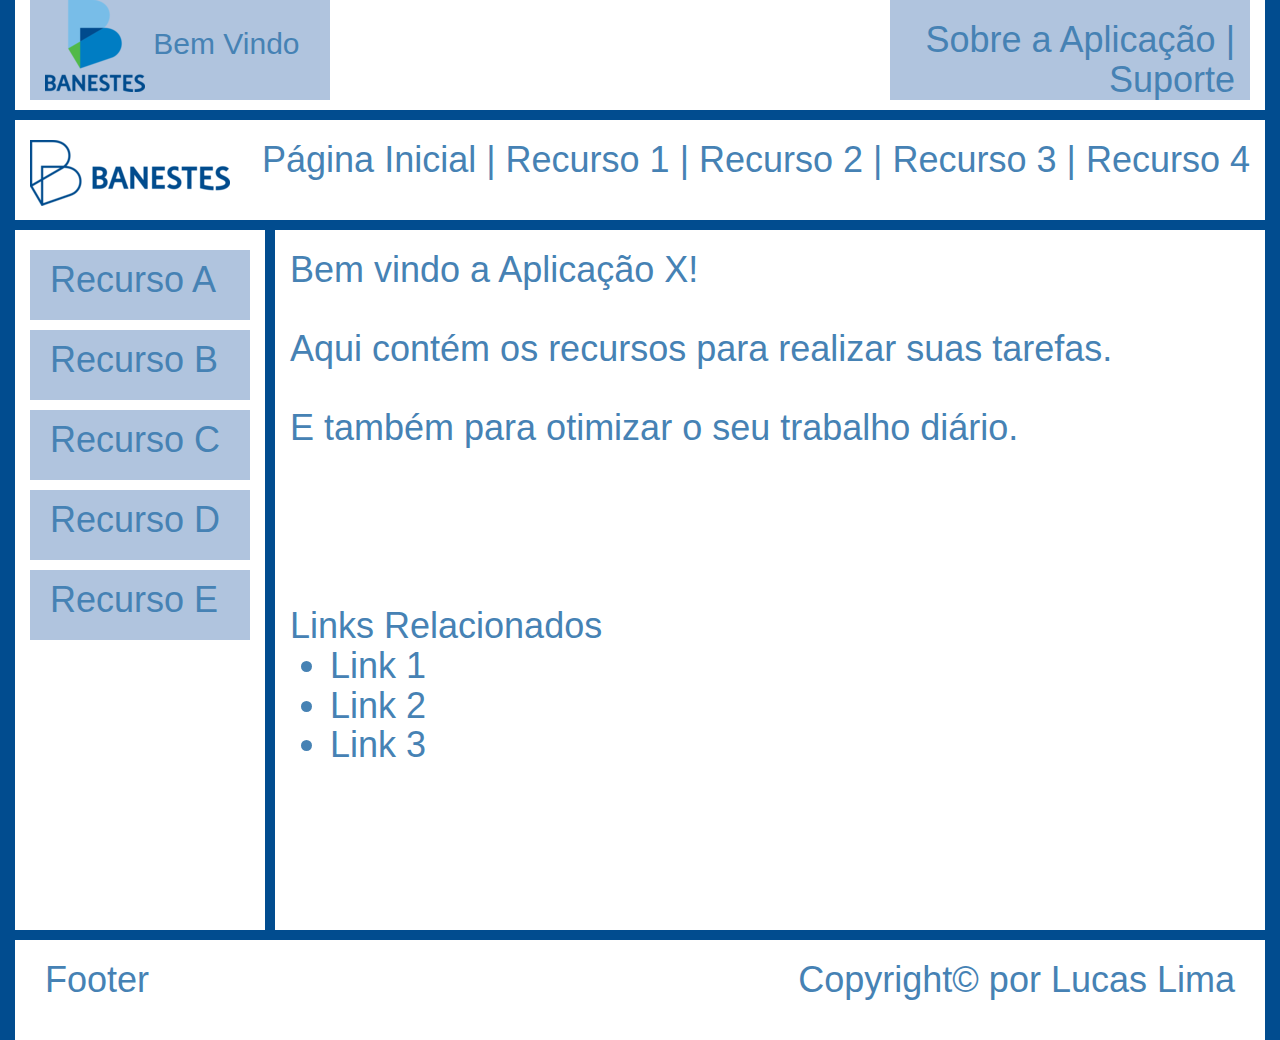
<file: index.html>
<!DOCTYPE html>
<html>


<!-- Usa o arquivo style.css separado ao inves de internal pois assim é só linkar com qualquer pagina que tu irá conseguir usá-lo sen tera de repetir o codigo em cada pagina para manter menu, cabeçalho entre outros -->

<head>
	<title></title>
	<link href="Bootstrap/css/bootstrap.min.css" rel="stylesheet" media="screen">
	<!-- Linkando com o arquivo style.css -->
	<link href="css/style.css" rel="stylesheet" media="screen">
	<link href="Bootstrap/js/bootstrap.min.js" rel="stylesheet" media="screen">
	<meta charset="utf-8">
</head>
<style>
	body{
		background-image: url(img/banestes.jpg);
		background-repeat: no-repeat;
        background-position:  meddle;
		background-size: 160%;
	}	
</style>
<body>	

	<!-- Div Geral que pega toda a página -->
	<div class="container-fluid border">
		<!-- Div do Cabeçalho -->
		<div id="topo" class="col-md-12">
			<!-- Div do Logo -->			
			<div id="logo" class="col-md-6" style="color:SteelBlue"><img src="img/banestes-logo-4_2.png"> Bem Vindo</div> 
			
			<!-- Div Menu Superior -->
			<div id="sobrenos" class="col-md-6" align="right"><h1><a style="color:SteelBlue" href="sobre.html">Sobre a Aplicação |</a> <a style="color:SteelBlue" href="suporte.html">Suporte</a></h1></div>
		</div>
		
		<br><br>
		
		<!-- Div do Segundo Esquerda -->
		<div id="menu-top" class="col-md-12" align="right">
			<h1><img src="img/banestes-logo-5_2.png" align="left"><a style="color:SteelBlue" href="index.html">Página Inicial |</a> <a style="color:SteelBlue" href="recurso1.html">Recurso 1 |</a> <a style="color:SteelBlue" href="recurso2.html">Recurso 2 |</a> <a style="color:SteelBlue" href="recurso3.html"> Recurso 3 |</a> <a style="color:SteelBlue" href="recurso4.html">Recurso 4</a></h1>
		</div>

		<!-- Div do Corpo da Página -->
		<div class="col-md-15">
			<!-- Div do Menu -->
			<div id="menu-left" class="col-md-3" >
				<h1 style="color: SteelBlue">
					
					<div id="sub-menu"><a style="color:SteelBlue" href="recursoA.html">Recurso A</a></div>
					<div id="sub-menu"><a style="color:SteelBlue" href="recursoB.html">Recurso B</a></div>
					<div id="sub-menu"><a style="color:SteelBlue" href="recursoC.html">Recurso C</a></div>
					<div id="sub-menu"><a style="color:SteelBlue" href="recursoD.html">Recurso D</a></div>
					<div id="sub-menu"><a style="color:SteelBlue" href="documentos/Sobre o Banestes.pdf" target="_blank">Recurso E</a></div>
				</h1>
			</div>
		
			<!-- Div do Corpo (Conteúdo) -->
			<div id="corpo" class="col-md-9" style="color: SteelBlue">
				<h1>
					
					<div>Bem vindo a Aplicação X!</div>
					<br>
					<div>Aqui contém os recursos para realizar suas tarefas.</div>
					<br>
					<div>E também para otimizar o seu trabalho diário.</div>
					<br><br><br><br>
					<div>
						Links Relacionados
						<ul>
							<li><a style="color:SteelBlue" href="https://www.worldofmods.com/" target="_blank">Link 1</a></li>
							<li><a style="color:SteelBlue" href="https://farmingsimulator2017.com/" target="_blank">Link 2</a></li>
							<li><a style="color:SteelBlue" href="http://www.modhub.us/category/farming-simulator-2017-mods/" target="_blank">Link 3</li>						
						</ul>
					</div>
				</h1>
			</div>
		</div>

		<!-- Div do Rodapé -->
		<div id="footer" class="col-md-12" style="color: SteelBlue">
			<h1>
				<div class="col-md-6">Footer</div>
				<div class="col-md-6" align="right">Copyright&#169 por Lucas Lima</div>
			</h1>
		</div>
	</div>
</body>
</html>
</file>
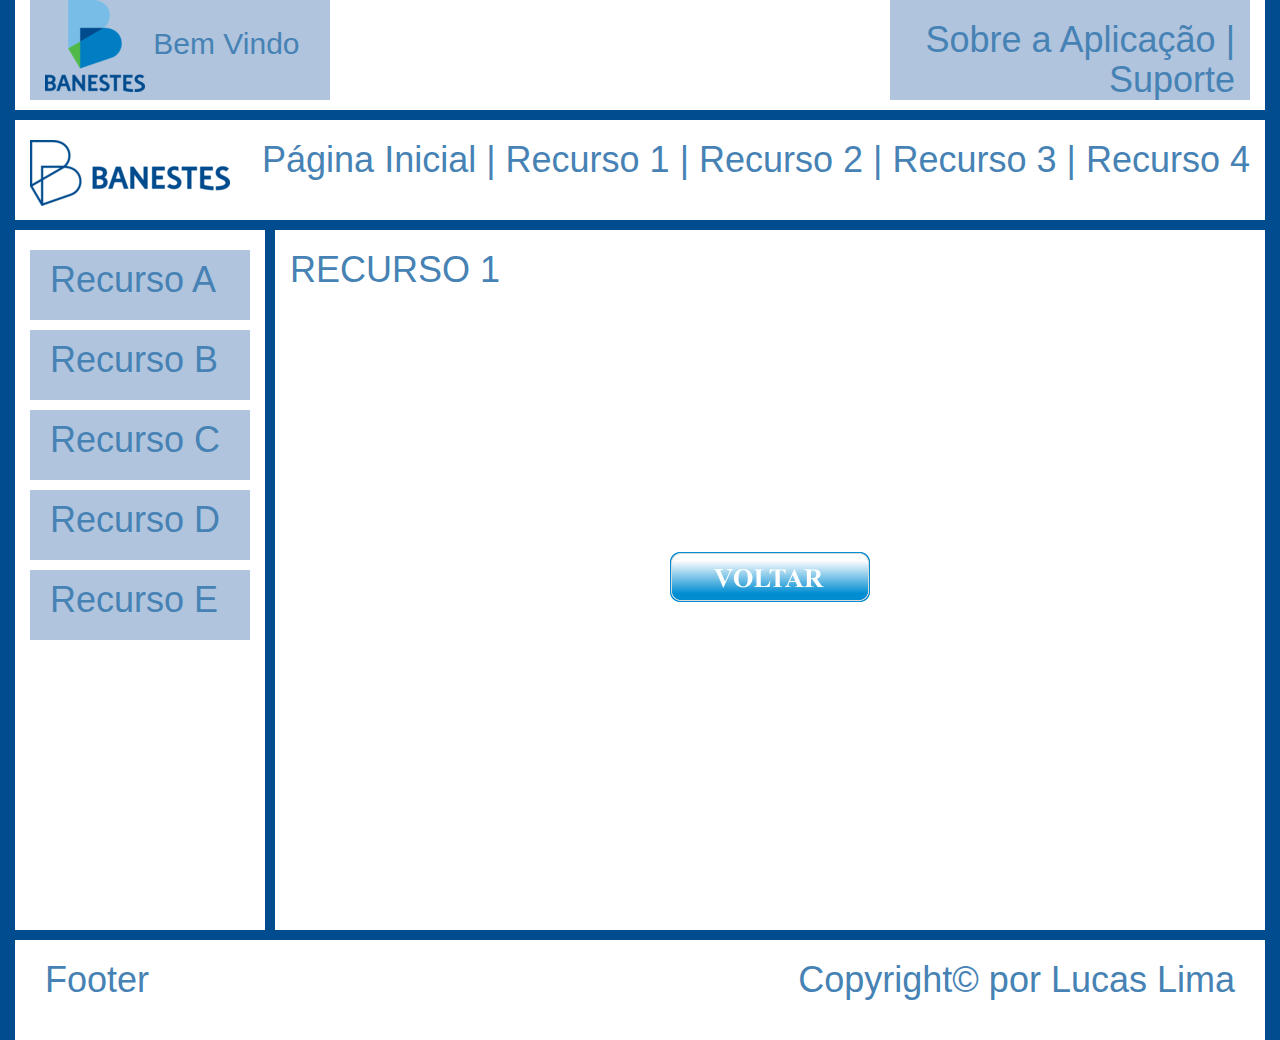
<file: recurso1.html>
<!DOCTYPE html>
<html>


<!-- Usa o arquivo style.css separado ao inves de internal pois assim é só linkar com qualquer pagina que tu irá conseguir usá-lo sen tera de repetir o codigo em cada pagina para manter menu, cabeçalho entre outros -->

<head>
	<title></title>
	<link href="Bootstrap/css/bootstrap.min.css" rel="stylesheet" media="screen">
	<!-- Linkando com o arquivo style.css -->
	<link href="css/style.css" rel="stylesheet" media="screen">
	<link href="Bootstrap/js/bootstrap.min.js" rel="stylesheet" media="screen">
	<meta charset="utf-8">
</head>
<style>
	body{
		background-image: url(img/banestes.jpg);
		background-repeat: no-repeat;
        background-position:  meddle;
		background-size: 160%;
	}
</style>
<body>

	<!-- Div Geral que pega toda a página -->
	<div class="container-fluid border">
		<!-- Div do Cabeçalho -->
		<div id="topo" class="col-md-12">
			<!-- Div do Logo -->			
			<div id="logo" class="col-md-6" style="color:SteelBlue"><img src="img/banestes-logo-4_2.png"> Bem Vindo</div> 
			
			<!-- Div Menu Superior -->
			<div id="sobrenos" class="col-md-6" align="right"><h1><a style="color:SteelBlue" href="sobre.html">Sobre a Aplicação |</a> <a style="color:SteelBlue" href="suporte.html">Suporte</a></h1></div>
		</div>
		<br><br>
		
		<!-- Div do Segundo Esquerda -->
		<div id="menu-top" class="col-md-12" align="right">
			<h1><img src="img/banestes-logo-5_2.png" align="left"><a style="color:SteelBlue" href="index.html">Página Inicial |</a> <a style="color:SteelBlue" href="recurso1.html">Recurso 1 |</a> <a style="color:SteelBlue" href="recurso2.html">Recurso 2 |</a> <a style="color:SteelBlue" href="recurso3.html"> Recurso 3 |</a> <a style="color:SteelBlue" href="recurso4.html">Recurso 4</a></h1>
		</div>

		<!-- Div do Corpo da Página -->
		<div class="col-md-15">
			<!-- Div do Menu -->
			<div id="menu-left" class="col-md-3" >
				<h1 style="color: SteelBlue">
					
					<div id="sub-menu"><a style="color:SteelBlue" href="recursoA.html">Recurso A</a></div>
					<div id="sub-menu"><a style="color:SteelBlue" href="recursoB.html">Recurso B</a></div>
					<div id="sub-menu"><a style="color:SteelBlue" href="recursoC.html">Recurso C</a></div>
					<div id="sub-menu"><a style="color:SteelBlue" href="recursoD.html">Recurso D</a></div>
					<div id="sub-menu"><a style="color:SteelBlue" href="documentos/Sobre o Banestes.pdf" target="_blank">Recurso E</a></div>
				</h1>
			</div>
		
			<!-- Div do Corpo (Conteúdo) -->
			<div id="corpo" class="col-md-9" style="color: SteelBlue">
				<h1>
					RECURSO 1
					<br><br>
					<div></div>
					<br>
					<div></div>
					<br>
					<div></div>
					<br><br><br>
					<div align="center"><a href="index.html"><img src="img/VOLTAR.png"/></a></div>					
				</h1>
			</div>
		</div>

		<!-- Div do Rodapé -->
		<div id="footer" class="col-md-12" style="color: SteelBlue">
			<h1>
				<div class="col-md-6">Footer</div>
				<div class="col-md-6" align="right">Copyright&#169 por Lucas Lima</div>
			</h1>
		</div>
	</div>
</body>
</html>
</file>
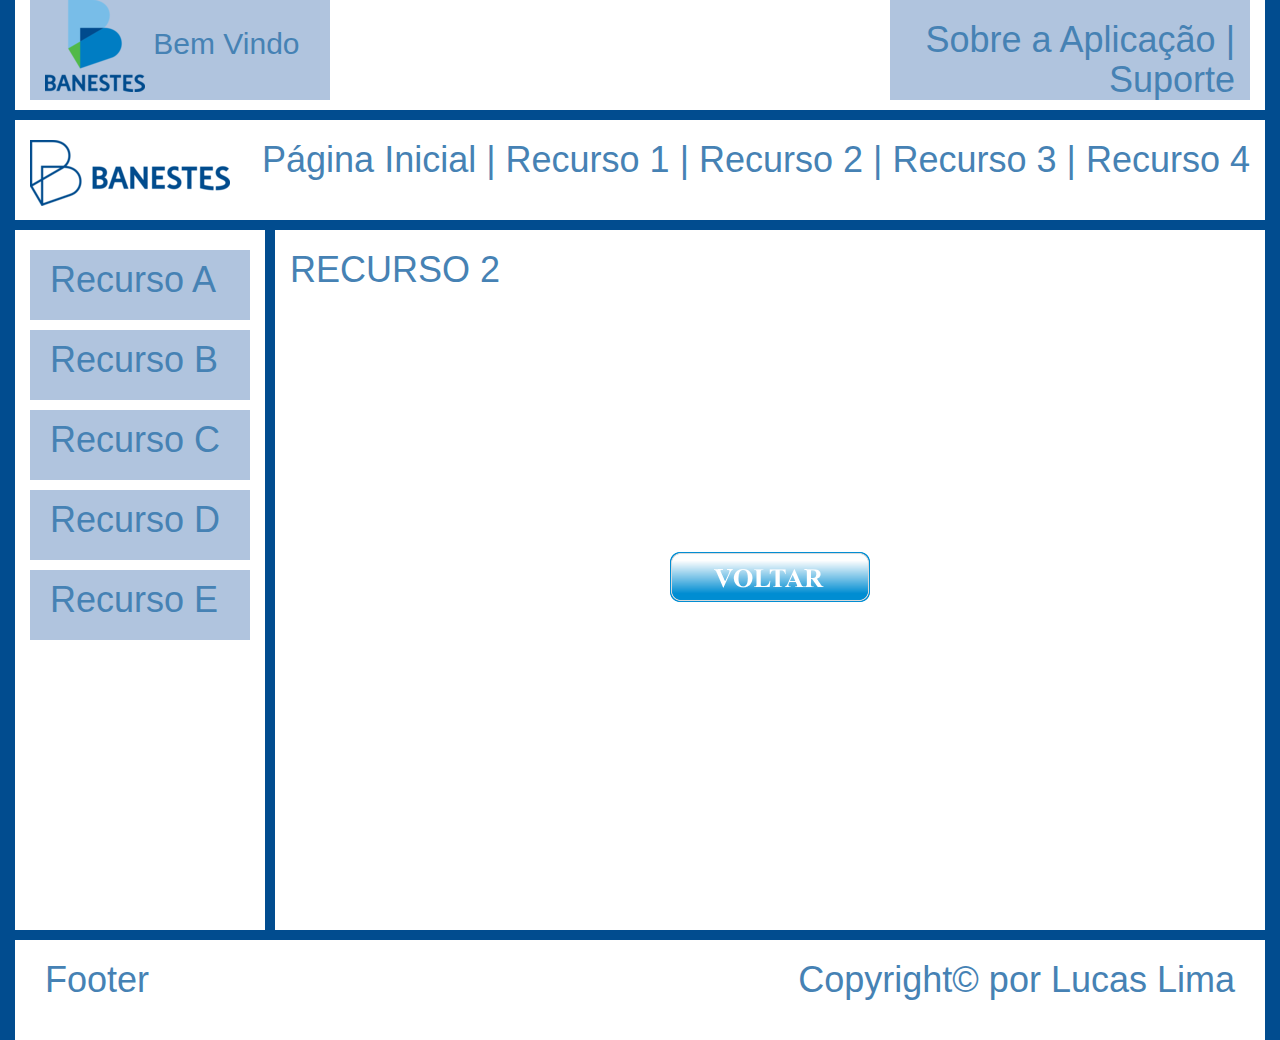
<file: recurso2.html>
<!DOCTYPE html>
<html>


<!-- Usa o arquivo style.css separado ao inves de internal pois assim é só linkar com qualquer pagina que tu irá conseguir usá-lo sen tera de repetir o codigo em cada pagina para manter menu, cabeçalho entre outros -->

<head>
	<title></title>
	<link href="Bootstrap/css/bootstrap.min.css" rel="stylesheet" media="screen">
	<!-- Linkando com o arquivo style.css -->
	<link href="css/style.css" rel="stylesheet" media="screen">
	<!--<link href="Bootstrap/js/bootstrap.min.js" rel="stylesheet" media="screen">-->
	<meta charset="utf-8">
</head>
<style>
	body{
		background-image: url(img/banestes.jpg);
		background-repeat: no-repeat;
        background-position:  meddle;
		background-size: 160%;
	}
</style>
<body>

	<!-- Div Geral que pega toda a página -->
	<div class="container-fluid border">
		<!-- Div do Cabeçalho -->
		<div id="topo" class="col-md-12">
			<!-- Div do Logo -->			
			<div id="logo" class="col-md-6" style="color:SteelBlue"><img src="img/banestes-logo-4_2.png"> Bem Vindo</div> 
			
			<!-- Div Menu Superior -->
			<div id="sobrenos" class="col-md-6" align="right"><h1><a style="color:SteelBlue" href="sobre.html">Sobre a Aplicação |</a> <a style="color:SteelBlue" href="suporte.html">Suporte</a></h1></div>
		</div>
		<br><br>
		
		<!-- Div do Segundo Esquerda -->
		<div id="menu-top" class="col-md-12" align="right">
			<h1><img src="img/banestes-logo-5_2.png" align="left"><a style="color:SteelBlue" href="index.html">Página Inicial |</a> <a style="color:SteelBlue" href="recurso1.html">Recurso 1 |</a> <a style="color:SteelBlue" href="recurso2.html">Recurso 2 |</a> <a style="color:SteelBlue" href="recurso3.html"> Recurso 3 |</a> <a style="color:SteelBlue" href="recurso4.html">Recurso 4</a></h1>
		</div>

		<!-- Div do Corpo da Página -->
		<div class="col-md-15">
			<!-- Div do Menu -->
			<div id="menu-left" class="col-md-3" >
				<h1 style="color: SteelBlue">
					
					<div id="sub-menu"><a style="color:SteelBlue" href="recursoA.html">Recurso A</a></div>
					<div id="sub-menu"><a style="color:SteelBlue" href="recursoB.html">Recurso B</a></div>
					<div id="sub-menu"><a style="color:SteelBlue" href="recursoC.html">Recurso C</a></div>
					<div id="sub-menu"><a style="color:SteelBlue" href="recursoD.html">Recurso D</a></div>
					<div id="sub-menu"><a style="color:SteelBlue" href="documentos/Sobre o Banestes.pdf" target="_blank">Recurso E</a></div>
				</h1>
			</div>
		
			<!-- Div do Corpo (Conteúdo) -->
			<div id="corpo" class="col-md-9" style="color: SteelBlue">
				<h1 style="color: SteelBlue">
					RECURSO 2
					<br><br>
					<div></div>
					<br>
					<div></div>
					<br>
					<div></div>
					<br><br><br>
					<div align="center"><a href="index.html"><img src="img/VOLTAR.png"/></a></div>
				</h1>
			</div>
		</div>

		<!-- Div do Rodapé -->
		<div id="footer" class="col-md-12" style="color: SteelBlue">
			<h1>
				<div class="col-md-6">Footer</div>
				<div class="col-md-6" align="right">Copyright&#169 por Lucas Lima</div>
			</h1>
		</div>
	</div>
</body>
</html>
</file>
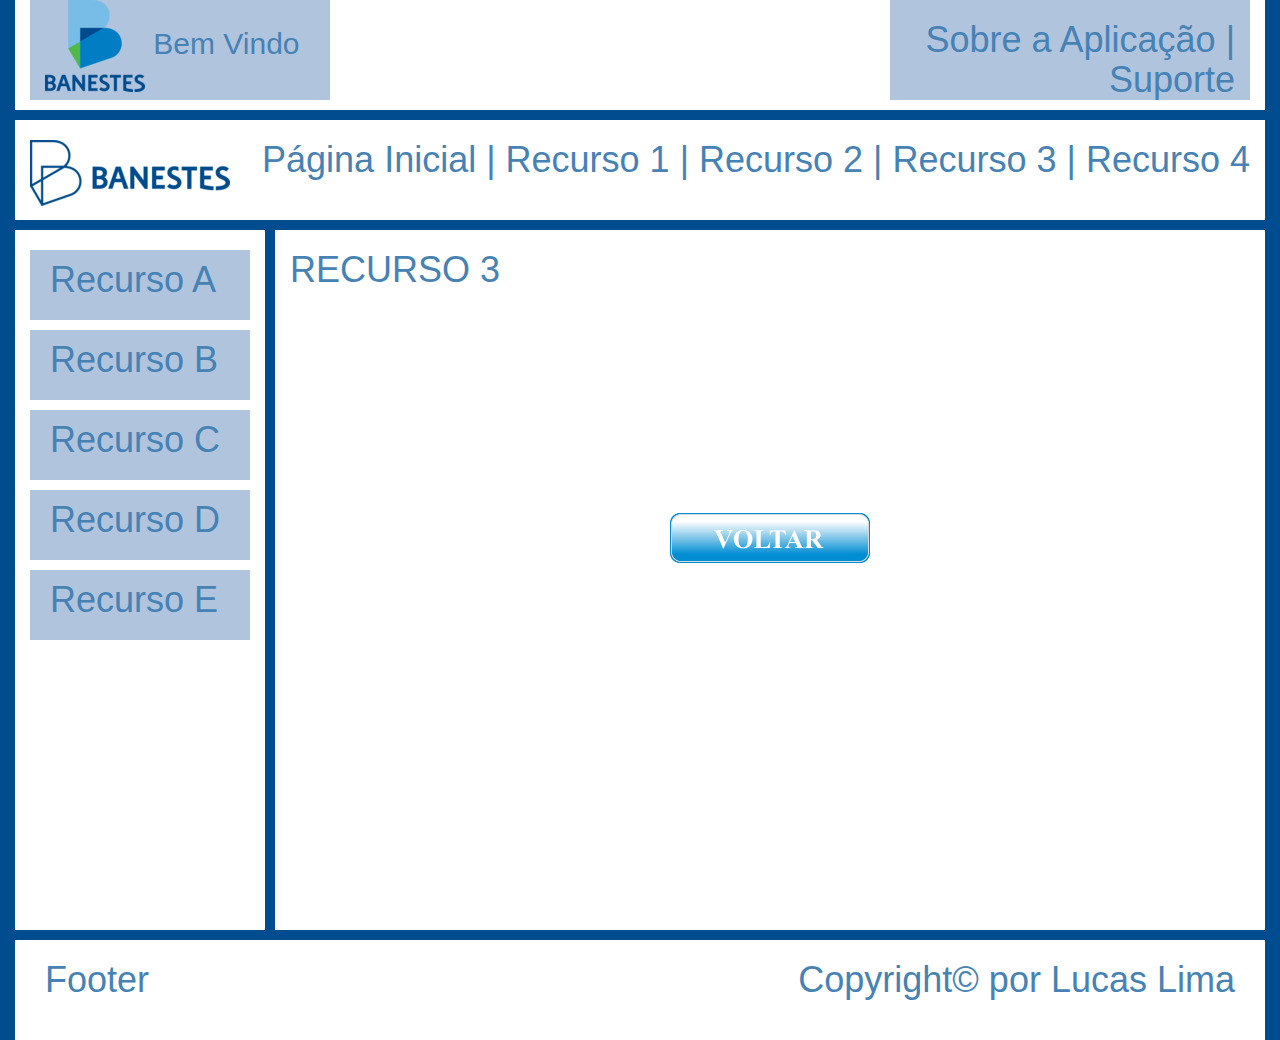
<file: recurso3.html>
<!DOCTYPE html>
<html>


<!-- Usa o arquivo style.css separado ao inves de internal pois assim é só linkar com qualquer pagina que tu irá conseguir usá-lo sen tera de repetir o codigo em cada pagina para manter menu, cabeçalho entre outros -->

<head>
	<title></title>
	<link href="Bootstrap/css/bootstrap.min.css" rel="stylesheet" media="screen">
	<!-- Linkando com o arquivo style.css -->
	<link href="css/style.css" rel="stylesheet" media="screen">
	<!--<link href="Bootstrap/js/bootstrap.min.js" rel="stylesheet" media="screen">-->
	<meta charset="utf-8">
</head>
<style>
	body{
		background-image: url(img/banestes.jpg);
		background-repeat: no-repeat;
        background-position:  meddle;
		background-size: 160%;
	}
</style>
<body>

	<!-- Div Geral que pega toda a página -->
	<div class="container-fluid border">
		<!-- Div do Cabeçalho -->
		<div id="topo" class="col-md-12">
			<!-- Div do Logo -->			
			<div id="logo" class="col-md-6" style="color:SteelBlue"><img src="img/banestes-logo-4_2.png"> Bem Vindo</div> 
			
			<!-- Div Menu Superior -->
			<div id="sobrenos" class="col-md-6" align="right"><h1><a style="color:SteelBlue" href="sobre.html">Sobre a Aplicação |</a> <a style="color:SteelBlue" href="suporte.html">Suporte</a></h1></div>
		</div>
		<br><br>
		
		<!-- Div do Segundo Esquerda -->
		<div id="menu-top" class="col-md-12" align="right">
			<h1><img src="img/banestes-logo-5_2.png" align="left"><a style="color:SteelBlue" href="index.html">Página Inicial |</a> <a style="color:SteelBlue" href="recurso1.html">Recurso 1 |</a> <a style="color:SteelBlue" href="recurso2.html">Recurso 2 |</a> <a style="color:SteelBlue" href="recurso3.html"> Recurso 3 |</a> <a style="color:SteelBlue" href="recurso4.html">Recurso 4</a></h1>
		</div>

		<!-- Div do Corpo da Página -->
		<div class="col-md-15">
			<!-- Div do Menu -->
			<div id="menu-left" class="col-md-3" >
				<h1 style="color: SteelBlue">
					
					<div id="sub-menu"><a style="color:SteelBlue" href="recursoA.html">Recurso A</a></div>
					<div id="sub-menu"><a style="color:SteelBlue" href="recursoB.html">Recurso B</a></div>
					<div id="sub-menu"><a style="color:SteelBlue" href="recursoC.html">Recurso C</a></div>
					<div id="sub-menu"><a style="color:SteelBlue" href="recursoD.html">Recurso D</a></div>
					<div id="sub-menu"><a style="color:SteelBlue" href="documentos/Sobre o Banestes.pdf" target="_blank">Recurso E</a></div>
				</h1>
			</div>
		
			<!-- Div do Corpo (Conteúdo) -->
			<div id="corpo" class="col-md-9" style="color: SteelBlue">
				<h1>
					RECURSO 3
					<br><br>
					<div></div>
					<br>
					<div></div>
					<div></div>
					<br><br><br>
					<div align="center"><a href="index.html"><img src="img/VOLTAR.png"/></a></div>		
				</h1>
			</div>
		</div>

		<!-- Div do Rodapé -->
		<div id="footer" class="col-md-12" style="color: SteelBlue">
			<h1>
				<div class="col-md-6">Footer</div>
				<div class="col-md-6" align="right">Copyright&#169 por Lucas Lima</div>
			</h1>
		</div>
	</div>
</body>
</html>
</file>
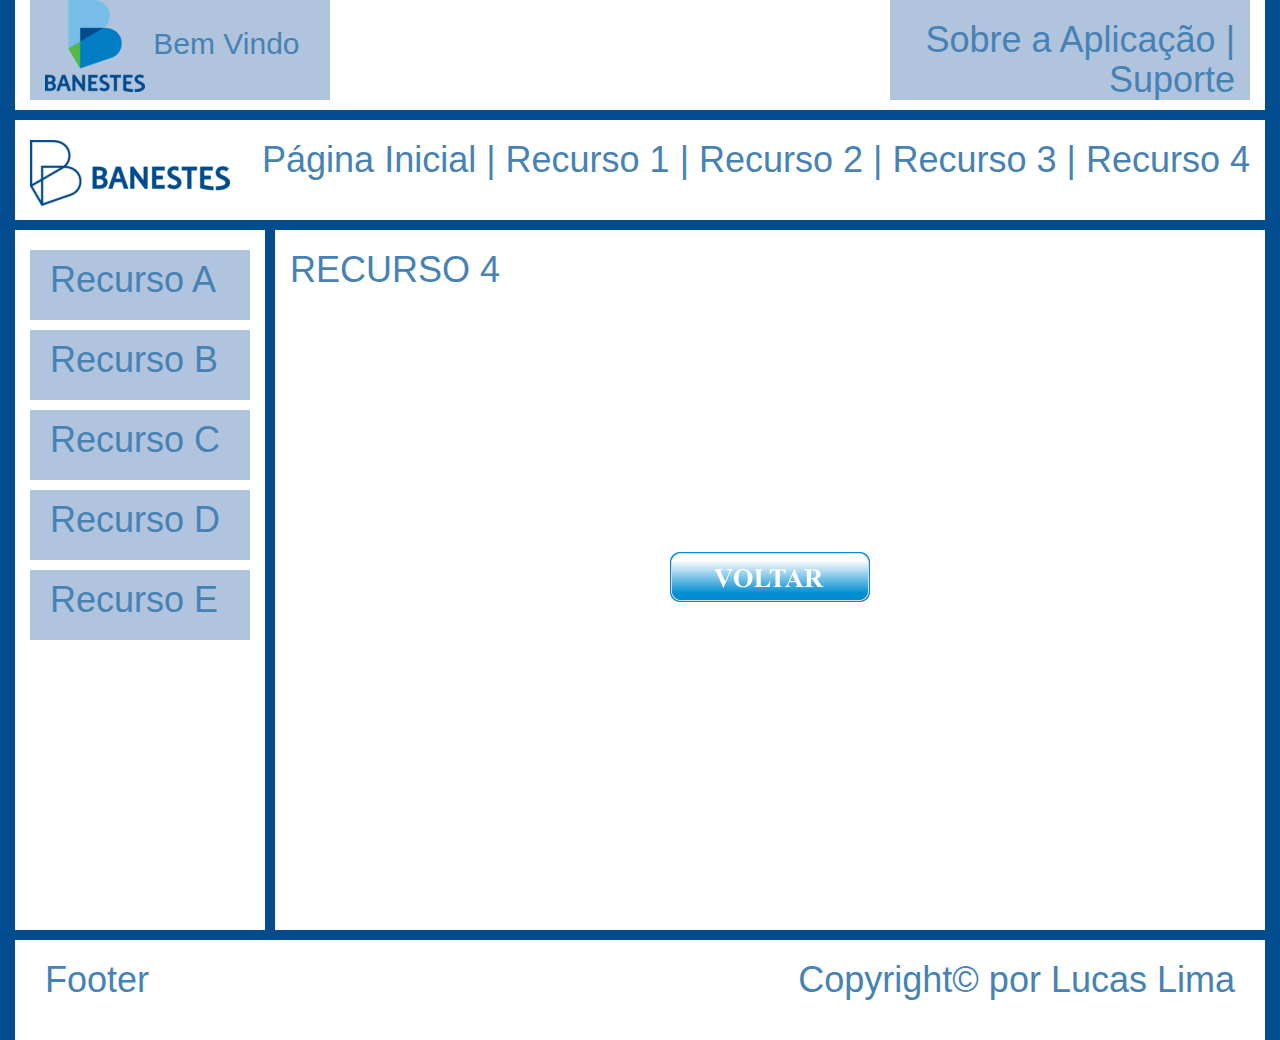
<file: recurso4.html>
<!DOCTYPE html>
<html>


<!-- Usa o arquivo style.css separado ao inves de internal pois assim é só linkar com qualquer pagina que tu irá conseguir usá-lo sen tera de repetir o codigo em cada pagina para manter menu, cabeçalho entre outros -->

<head>
	<title></title>
	<link href="Bootstrap/css/bootstrap.min.css" rel="stylesheet" media="screen">
	<!-- Linkando com o arquivo style.css -->
	<link href="css/style.css" rel="stylesheet" media="screen">
	<!--<link href="Bootstrap/js/bootstrap.min.js" rel="stylesheet" media="screen">-->
	<meta charset="utf-8">
</head>
<style>
	body{
		background-image: url(img/banestes.jpg);
		background-repeat: no-repeat;
        background-position:  meddle;
		background-size: 160%;
	}
</style>
<body>

	<!-- Div Geral que pega toda a página -->
	<div class="container-fluid border">
		<!-- Div do Cabeçalho -->
		<div id="topo" class="col-md-12">
			<!-- Div do Logo -->			
			<div id="logo" class="col-md-6" style="color:SteelBlue"><img src="img/banestes-logo-4_2.png"> Bem Vindo</div> 
			
			<!-- Div Menu Superior -->
			<div id="sobrenos" class="col-md-6" align="right"><h1><a style="color:SteelBlue" href="sobre.html">Sobre a Aplicação |</a> <a style="color:SteelBlue" href="suporte.html">Suporte</a></h1></div>
		</div>
		<br><br>
		
		<!-- Div do Segundo Esquerda -->
		<div id="menu-top" class="col-md-12" align="right">
			<h1><img src="img/banestes-logo-5_2.png" align="left"><a style="color:SteelBlue" href="index.html">Página Inicial |</a> <a style="color:SteelBlue" href="recurso1.html">Recurso 1 |</a> <a style="color:SteelBlue" href="recurso2.html">Recurso 2 |</a> <a style="color:SteelBlue" href="recurso3.html"> Recurso 3 |</a> <a style="color:SteelBlue" href="recurso4.html">Recurso 4</a></h1>
		</div>

		<!-- Div do Corpo da Página -->
		<div class="col-md-15">
			<!-- Div do Menu -->
			<div id="menu-left" class="col-md-3" >
				<h1 style="color: SteelBlue">
					
					<div id="sub-menu"><a style="color:SteelBlue" href="recursoA.html">Recurso A</a></div>
					<div id="sub-menu"><a style="color:SteelBlue" href="recursoB.html">Recurso B</a></div>
					<div id="sub-menu"><a style="color:SteelBlue" href="recursoC.html">Recurso C</a></div>
					<div id="sub-menu"><a style="color:SteelBlue" href="recursoD.html">Recurso D</a></div>
					<div id="sub-menu"><a style="color:SteelBlue" href="documentos/Sobre o Banestes.pdf" target="_blank">Recurso E</a></div>
				</h1>
			</div>
		
			<!-- Div do Corpo (Conteúdo) -->
			<div id="corpo" class="col-md-9" style="color: SteelBlue">
				<h1>
					RECURSO 4
					<br><br>
					<div></div>
					<br>
					<div></div>
					<br>
					<div></div>
					<br><br><br>
					<div align="center"><a href="index.html"><img src="img/VOLTAR.png"/></a></div>					
				</h1>
			</div>
		</div> 

		<!-- Div do Rodapé -->
		<div id="footer" class="col-md-12" style="color: SteelBlue">
			<h1>
				<div class="col-md-6">Footer</div>
				<div class="col-md-6" align="right">Copyright&#169 por Lucas Lima</div>
			</h1>
		</div>
	</div>
</body>
</html>
</file>
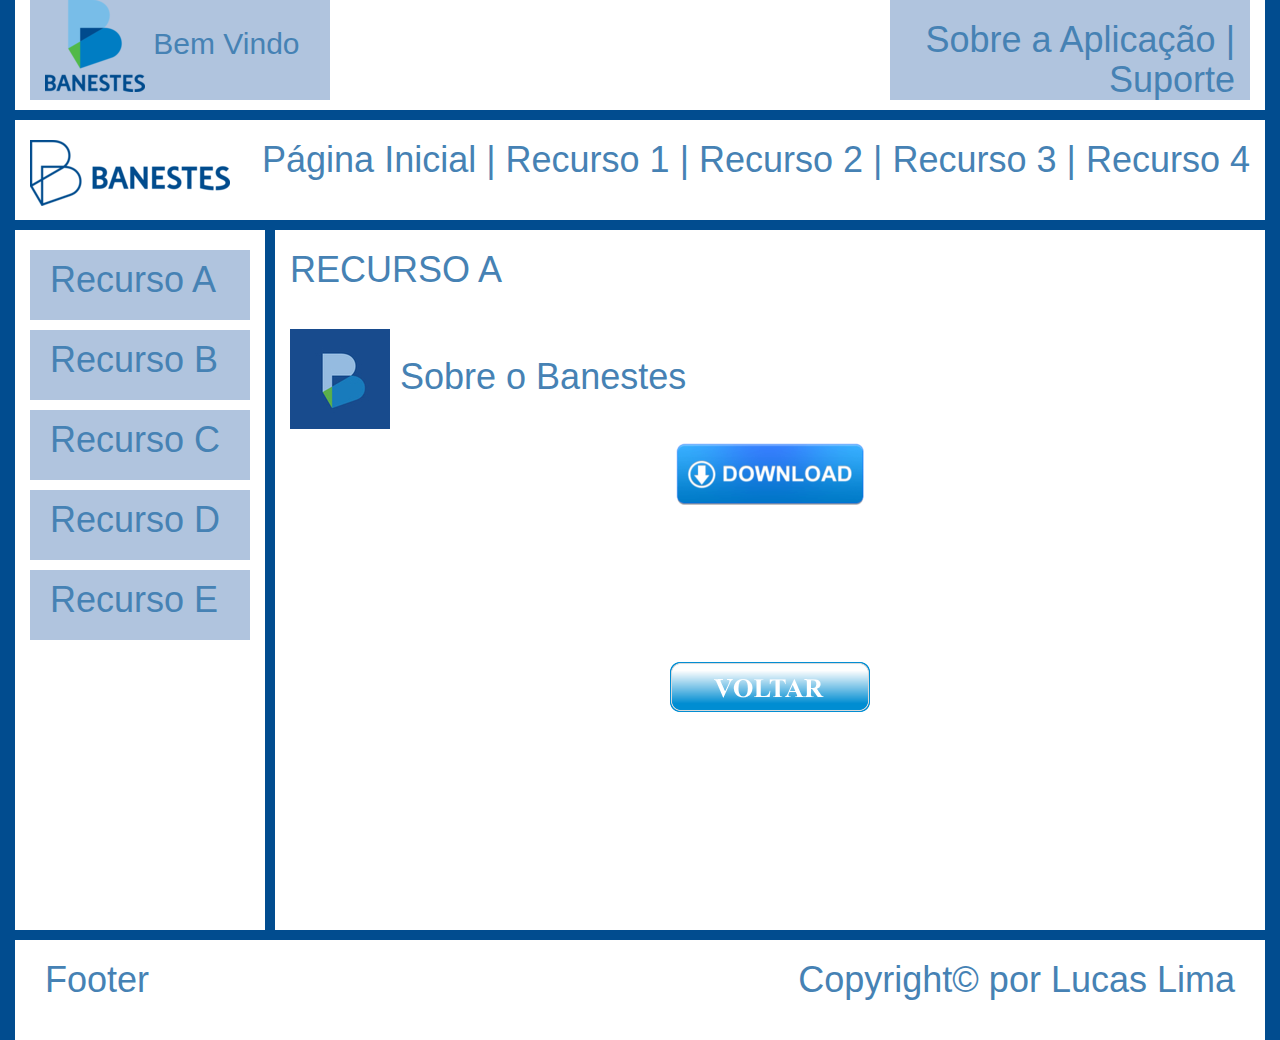
<file: recursoA.html>
<!DOCTYPE html>
<html>


<!-- Usa o arquivo style.css separado ao inves de internal pois assim é só linkar com qualquer pagina que tu irá conseguir usá-lo sen tera de repetir o codigo em cada pagina para manter menu, cabeçalho entre outros -->

<head>
	<title></title>
	<link href="Bootstrap/css/bootstrap.min.css" rel="stylesheet" media="screen">
	<!-- Linkando com o arquivo style.css -->
	<link href="css/style.css" rel="stylesheet" media="screen">
	<!--<link href="Bootstrap/js/bootstrap.min.js" rel="stylesheet" media="screen">-->
	<meta charset="utf-8">
</head>
<style>
	body{
		background-image: url(img/banestes.jpg);
		background-repeat: no-repeat;
        background-position:  meddle;
		background-size: 160%;
	}
</style>
<body>

	<!-- Div Geral que pega toda a página -->
	<div class="container-fluid border">
		<!-- Div do Cabeçalho -->
		<div id="topo" class="col-md-12">
			<!-- Div do Logo -->			
			<div id="logo" class="col-md-6" style="color:SteelBlue"><img src="img/banestes-logo-4_2.png"> Bem Vindo</div> 
			
			<!-- Div Menu Superior -->
			<div id="sobrenos" class="col-md-6" align="right"><h1><a style="color:SteelBlue" href="sobre.html">Sobre a Aplicação |</a> <a style="color:SteelBlue" href="suporte.html">Suporte</a></h1></div>
		</div>
		<br><br>
		
		<!-- Div do Segundo Esquerda -->
		<div id="menu-top" class="col-md-12" align="right">
			<h1><img src="img/banestes-logo-5_2.png" align="left"><a style="color:SteelBlue" href="index.html">Página Inicial |</a> <a style="color:SteelBlue" href="recurso1.html">Recurso 1 |</a> <a style="color:SteelBlue" href="recurso2.html">Recurso 2 |</a> <a style="color:SteelBlue" href="recurso3.html"> Recurso 3 |</a> <a style="color:SteelBlue" href="recurso4.html">Recurso 4</a></h1>
		</div>

		<!-- Div do Corpo da Página -->
		<div class="col-md-15">
			<!-- Div do Menu -->
			<div id="menu-left" class="col-md-3" >
				<h1 style="color: SteelBlue">
					
					<div id="sub-menu"><a style="color:SteelBlue" href="recursoA.html">Recurso A</a></div>
					<div id="sub-menu"><a style="color:SteelBlue" href="recursoB.html">Recurso B</a></div>
					<div id="sub-menu"><a style="color:SteelBlue" href="recursoC.html">Recurso C</a></div>
					<div id="sub-menu"><a style="color:SteelBlue" href="recursoD.html">Recurso D</a></div>
					<div id="sub-menu"><a style="color:SteelBlue" href="documentos/Sobre o Banestes.pdf" target="_blank">Recurso E</a></div>
				</h1>
			</div>
		
			<!-- Div do Corpo (Conteúdo) -->
			<div id="corpo" class="col-md-9" style="color: SteelBlue">
				<h1>
					RECURSO A
					<br><br>
					<div><img src="img/avatarBanestes_2.jpg"> Sobre o Banestes</div>
					<div align="center"><a href="documentos/Sobre o Banestes.pdf" target="_blank"><img src="img/dls2.png"/></a></div>
					<br><br><br>
					<div align="center"><a href="index.html"><img src="img/VOLTAR.png"/></a></div>			
				</h1>
			</div>
		</div>

		<!-- Div do Rodapé -->
		<div id="footer" class="col-md-12" style="color: SteelBlue">
			<h1>
				<div class="col-md-6">Footer</div>
				<div class="col-md-6" align="right">Copyright&#169 por Lucas Lima</div>
			</h1>
		</div>
	</div>
</body>
</html>
</file>
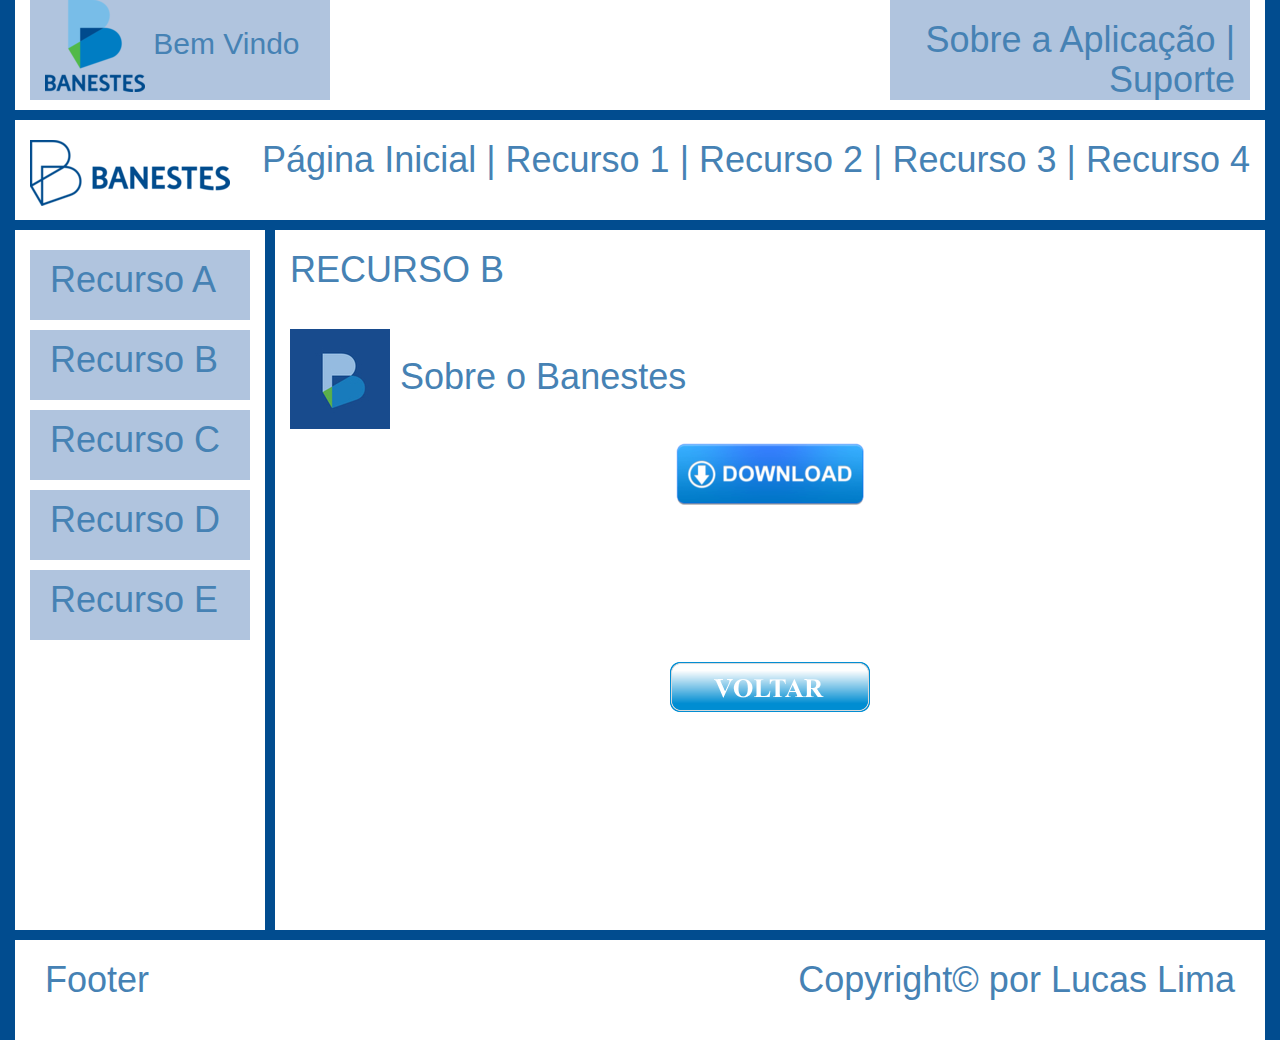
<file: recursoB.html>
<!DOCTYPE html>
<html>


<!-- Usa o arquivo style.css separado ao inves de internal pois assim é só linkar com qualquer pagina que tu irá conseguir usá-lo sen tera de repetir o codigo em cada pagina para manter menu, cabeçalho entre outros -->

<head>
	<title></title>
	<link href="Bootstrap/css/bootstrap.min.css" rel="stylesheet" media="screen">
	<!-- Linkando com o arquivo style.css -->
	<link href="css/style.css" rel="stylesheet" media="screen">
	<!--<link href="Bootstrap/js/bootstrap.min.js" rel="stylesheet" media="screen">-->
	<meta charset="utf-8">
</head>
<style>
	body{
		background-image: url(img/banestes.jpg);
		background-repeat: no-repeat;
        background-position:  meddle;
		background-size: 160%;
	}	
</style>
<body>

	<!-- Div Geral que pega toda a página -->
	<div class="container-fluid border">
		<!-- Div do Cabeçalho -->
		<div id="topo" class="col-md-12">
			<!-- Div do Logo -->			
			<div id="logo" class="col-md-6" style="color:SteelBlue"><img src="img/banestes-logo-4_2.png"> Bem Vindo</div> 
			
			<!-- Div Menu Superior -->
			<div id="sobrenos" class="col-md-6" align="right"><h1><a style="color:SteelBlue" href="sobre.html">Sobre a Aplicação |</a> <a style="color:SteelBlue" href="suporte.html">Suporte</a></h1></div>
		</div>
		<br><br>
		
		<!-- Div do Segundo Esquerda -->
		<div id="menu-top" class="col-md-12" align="right">
			<h1><img src="img/banestes-logo-5_2.png" align="left"><a style="color:SteelBlue" href="index.html">Página Inicial |</a> <a style="color:SteelBlue" href="recurso1.html">Recurso 1 |</a> <a style="color:SteelBlue" href="recurso2.html">Recurso 2 |</a> <a style="color:SteelBlue" href="recurso3.html"> Recurso 3 |</a> <a style="color:SteelBlue" href="recurso4.html">Recurso 4</a></h1>
		</div>

		<!-- Div do Corpo da Página -->
		<div class="col-md-15">
			<!-- Div do Menu -->
			<div id="menu-left" class="col-md-3" >
				<h1 style="color: SteelBlue">
					
					<div id="sub-menu"><a style="color:SteelBlue" href="recursoA.html">Recurso A</a></div>
					<div id="sub-menu"><a style="color:SteelBlue" href="recursoB.html">Recurso B</a></div>
					<div id="sub-menu"><a style="color:SteelBlue" href="recursoC.html">Recurso C</a></div>
					<div id="sub-menu"><a style="color:SteelBlue" href="recursoD.html">Recurso D</a></div>
					<div id="sub-menu"><a style="color:SteelBlue" href="documentos/Sobre o Banestes.pdf" target="_blank">Recurso E</a></div>
				</h1>
			</div>
		
			<!-- Div do Corpo (Conteúdo) -->
			<div id="corpo" class="col-md-9" style="color: SteelBlue">
				<h1>
					RECURSO B
					<br><br>
					<div><img src="img/avatarBanestes_2.jpg"> Sobre o Banestes</div>
					<div align="center"><a href="documentos/Sobre o Banestes.pdf" target="_blank"><img src="img/dls2.png"/></a></div>
					<br><br><br>
					<div align="center"><a href="index.html"><img src="img/VOLTAR.png"/></a></div>					
				</h1>
			</div>
		</div>

		<!-- Div do Rodapé -->
		<div id="footer" class="col-md-12" style="color: SteelBlue">
			<h1>
				<div class="col-md-6">Footer</div>
				<div class="col-md-6" align="right">Copyright&#169 por Lucas Lima</div>
			</h1>
		</div>
	</div>
</body>
</html>
</file>
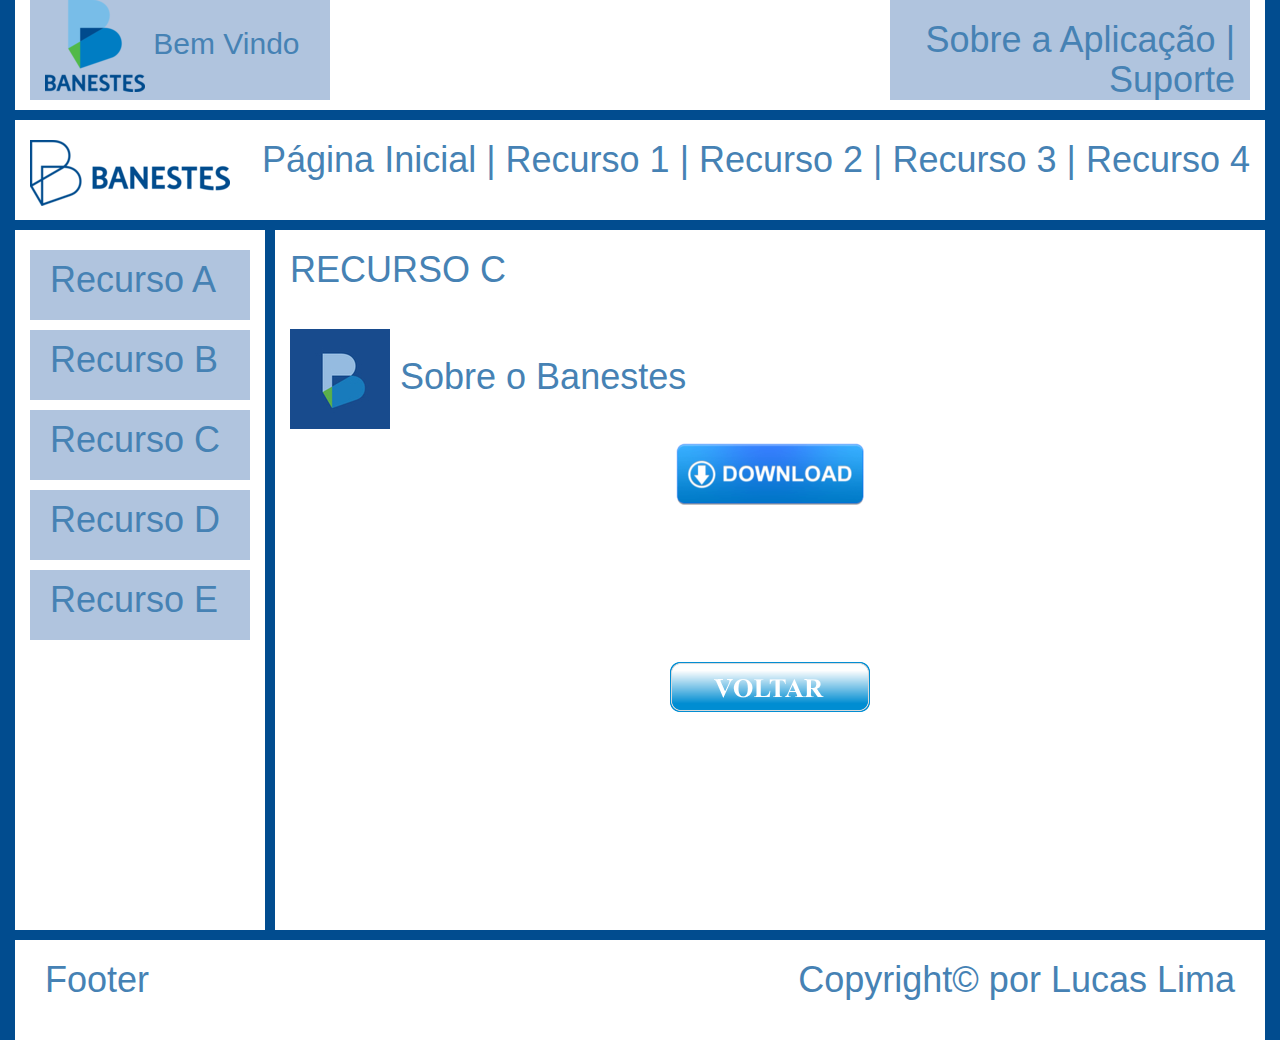
<file: recursoC.html>
<!DOCTYPE html>
<html>


<!-- Usa o arquivo style.css separado ao inves de internal pois assim é só linkar com qualquer pagina que tu irá conseguir usá-lo sen tera de repetir o codigo em cada pagina para manter menu, cabeçalho entre outros -->

<head>
	<title></title>
	<link href="Bootstrap/css/bootstrap.min.css" rel="stylesheet" media="screen">
	<!-- Linkando com o arquivo style.css -->
	<link href="css/style.css" rel="stylesheet" media="screen">
	<!--<link href="Bootstrap/js/bootstrap.min.js" rel="stylesheet" media="screen">-->
	<meta charset="utf-8">
</head>
<style>
	body{
		background-image: url(img/banestes.jpg);
		background-repeat: no-repeat;
        background-position:  meddle;
		background-size: 160%;
	}
</style>
<body>

	<!-- Div Geral que pega toda a página -->
	<div class="container-fluid border">
		<!-- Div do Cabeçalho -->
		<div id="topo" class="col-md-12">
			<!-- Div do Logo -->			
			<div id="logo" class="col-md-6" style="color:SteelBlue"><img src="img/banestes-logo-4_2.png"> Bem Vindo</div> 
			
			<!-- Div Menu Superior -->
			<div id="sobrenos" class="col-md-6" align="right"><h1><a style="color:SteelBlue" href="sobre.html">Sobre a Aplicação |</a> <a style="color:SteelBlue" href="suporte.html">Suporte</a></h1></div>
		</div>
		<br><br>
		
		<!-- Div do Segundo Esquerda -->
		<div id="menu-top" class="col-md-12" align="right">
			<h1><img src="img/banestes-logo-5_2.png" align="left"><a style="color:SteelBlue" href="index.html">Página Inicial |</a> <a style="color:SteelBlue" href="recurso1.html">Recurso 1 |</a> <a style="color:SteelBlue" href="recurso2.html">Recurso 2 |</a> <a style="color:SteelBlue" href="recurso3.html"> Recurso 3 |</a> <a style="color:SteelBlue" href="recurso4.html">Recurso 4</a></h1>
		</div>

		<!-- Div do Corpo da Página -->
		<div class="col-md-15">
			<!-- Div do Menu -->
			<div id="menu-left" class="col-md-3" >
				<h1 style="color: SteelBlue">
					
					<div id="sub-menu"><a style="color:SteelBlue" href="recursoA.html">Recurso A</a></div>
					<div id="sub-menu"><a style="color:SteelBlue" href="recursoB.html">Recurso B</a></div>
					<div id="sub-menu"><a style="color:SteelBlue" href="recursoC.html">Recurso C</a></div>
					<div id="sub-menu"><a style="color:SteelBlue" href="recursoD.html">Recurso D</a></div>
					<div id="sub-menu"><a style="color:SteelBlue" href="documentos/Sobre o Banestes.pdf" target="_blank">Recurso E</a></div>
				</h1>
			</div>
		
			<!-- Div do Corpo (Conteúdo) -->
			<div id="corpo" class="col-md-9" style="color: SteelBlue">
				<h1>
					RECURSO C
					<br><br>
					<div><img src="img/avatarBanestes_2.jpg"> Sobre o Banestes</div>
					<div align="center"><a href="documentos/Sobre o Banestes"><img src="img/dls2.png"/></a></div>
					<br><br><br>
					<div align="center"><a href="index.html"><img src="img/VOLTAR.png"/></a></div>					
				</h1>
			</div>
		</div>

		<!-- Div do Rodapé -->
		<div id="footer" class="col-md-12" style="color: SteelBlue">
			<h1>
				<div class="col-md-6">Footer</div>
				<div class="col-md-6" align="right">Copyright&#169 por Lucas Lima</div>
			</h1>
		</div>
	</div>
</body>
</html>
</file>
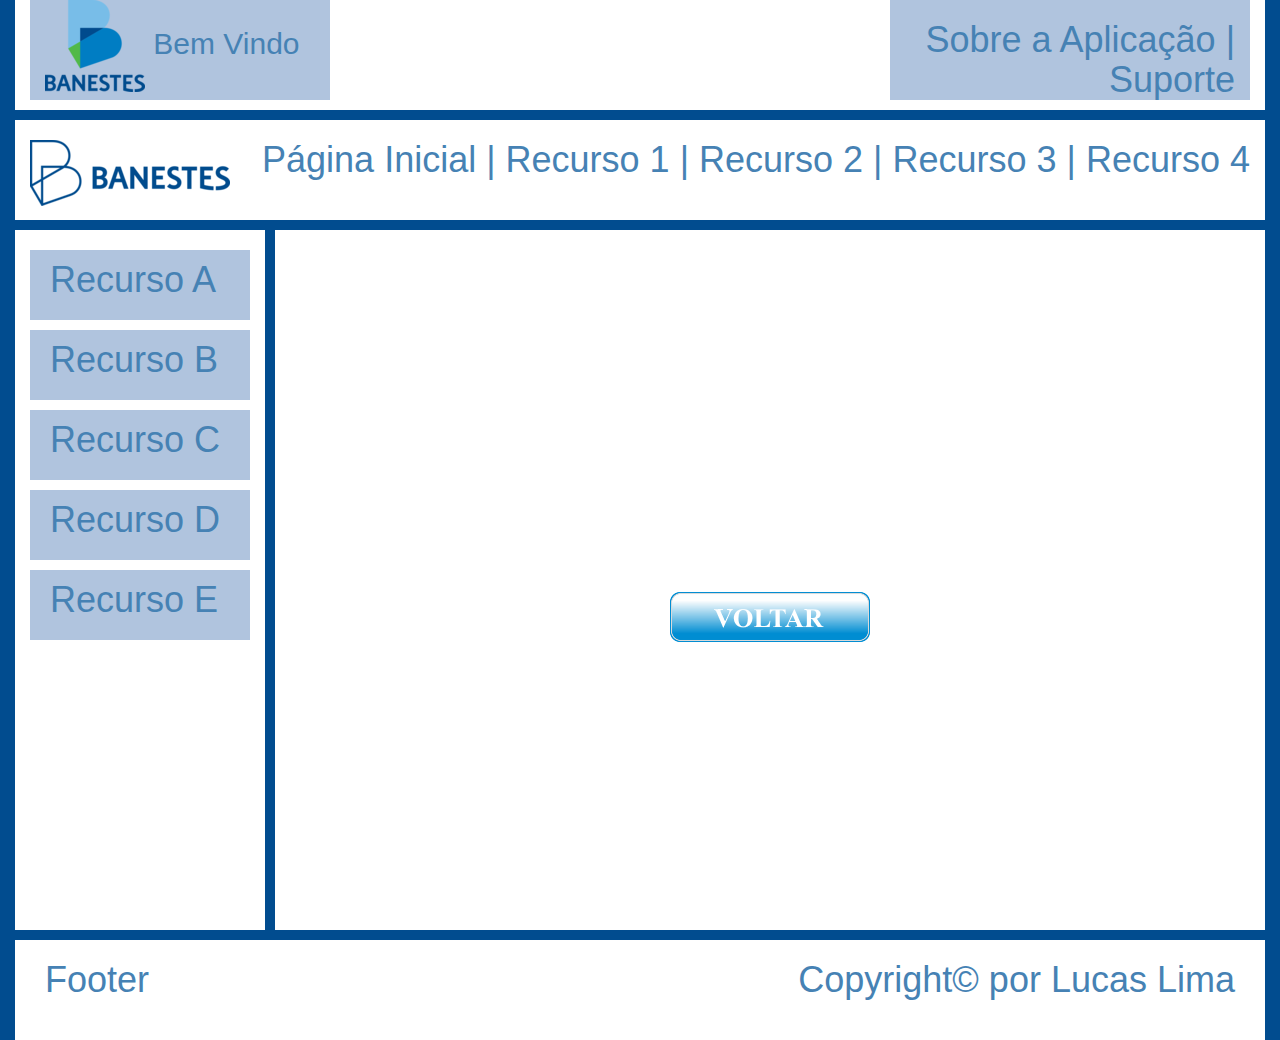
<file: sobre.html>
<!DOCTYPE html>
<html>


<!-- Usa o arquivo style.css separado ao inves de internal pois assim é só linkar com qualquer pagina que tu irá conseguir usá-lo sen tera de repetir o codigo em cada pagina para manter menu, cabeçalho entre outros -->

<head>
	<title></title>
	<link href="Bootstrap/css/bootstrap.min.css" rel="stylesheet" media="screen">
	<!-- Linkando com o arquivo style.css -->
	<link href="css/style.css" rel="stylesheet" media="screen">
	<!--<link href="Bootstrap/js/bootstrap.min.js" rel="stylesheet" media="screen">-->
	<meta charset="utf-8">
</head>
<style>
	body{
		background-image: url(img/banestes.jpg);
		background-repeat: no-repeat;
        background-position:  meddle;
		background-size: 160%;
	}	
</style>
<body>

	<!-- Div Geral que pega toda a página -->
	<div class="container-fluid border">
		<!-- Div do Cabeçalho -->
		<div id="topo" class="col-md-12">
			<!-- Div do Logo -->			
			<div id="logo" class="col-md-6" style="color:SteelBlue"><img src="img/banestes-logo-4_2.png"> Bem Vindo</div> 
			
			<!-- Div Menu Superior -->
			<div id="sobrenos" class="col-md-6" align="right"><h1><a style="color:SteelBlue" href="sobre.html">Sobre a Aplicação |</a> <a style="color:SteelBlue" href="suporte.html">Suporte</a></h1></div>
		</div>
		<br><br>
		
		<!-- Div do Segundo Esquerda -->
		<div id="menu-top" class="col-md-12" align="right">
			<h1><img src="img/banestes-logo-5_2.png" align="left"><a style="color:SteelBlue" href="index.html">Página Inicial |</a> <a style="color:SteelBlue" href="recurso1.html">Recurso 1 |</a> <a style="color:SteelBlue" href="recurso2.html">Recurso 2 |</a> <a style="color:SteelBlue" href="recurso3.html"> Recurso 3 |</a> <a style="color:SteelBlue" href="recurso4.html">Recurso 4</a></h1>
		</div>

		<!-- Div do Corpo da Página -->
		<div class="col-md-15">
			<!-- Div do Menu -->
			<div id="menu-left" class="col-md-3" >
				<h1 style="color: SteelBlue">
					
					<div id="sub-menu"><a style="color:SteelBlue" href="recursoA.html">Recurso A</a></div>
					<div id="sub-menu"><a style="color:SteelBlue" href="recursoB.html">Recurso B</a></div>
					<div id="sub-menu"><a style="color:SteelBlue" href="recursoC.html">Recurso C</a></div>
					<div id="sub-menu"><a style="color:SteelBlue" href="recursoD.html">Recurso D</a></div>
					<div id="sub-menu"><a style="color:SteelBlue" href="documentos/Sobre o Banestes.pdf" target="_blank">Recurso E</a></div>
				</h1>
			</div>
		
			<!-- Div do Corpo (Conteúdo) -->
			<div id="corpo" class="col-md-9" style="color: SteelBlue">
				<h1>
					
					<div></div>
					<br>
					<div></div>
					<br>
					<div></div>
					<br><br><br><br><br><br>
					<div align="center"><a href="index.html"><img src="img/VOLTAR.png"/></a></div>
				</h1>
			</div>
		</div>

		<!-- Div do Rodapé -->
		<div id="footer" class="col-md-12" style="color: SteelBlue">
			<h1>
				<div class="col-md-6">Footer</div>
				<div class="col-md-6" align="right">Copyright&#169 por Lucas Lima</div>
			</h1>
		</div>
	</div>
</body>
</html>
</file>
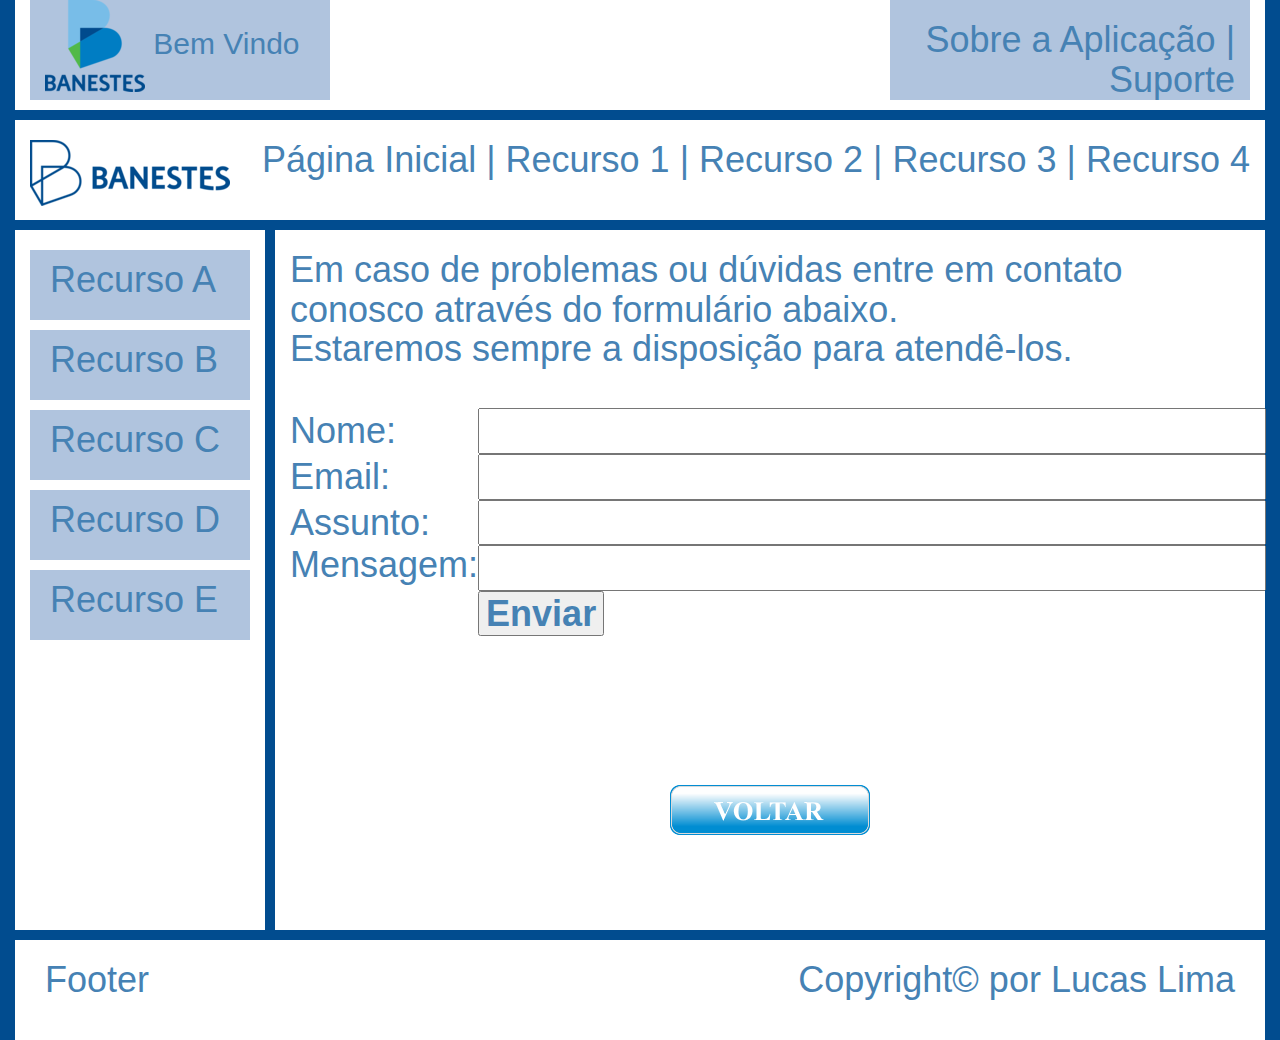
<file: suporte.html>
<!DOCTYPE html>
<html>


<!-- Usa o arquivo style.css separado ao inves de internal pois assim é só linkar com qualquer pagina que tu irá conseguir usá-lo sen tera de repetir o codigo em cada pagina para manter menu, cabeçalho entre outros -->

<head>
	<title></title>
	<link href="Bootstrap/css/bootstrap.min.css" rel="stylesheet" media="screen">
	<!-- Linkando com o arquivo style.css -->
	<link href="css/style.css" rel="stylesheet" media="screen">
	<!--<link href="Bootstrap/js/bootstrap.min.js" rel="stylesheet" media="screen">-->
	<meta charset="utf-8">
</head>
<style>
	body{
		background-image: url(img/banestes.jpg);
		background-repeat: no-repeat;
        background-position:  meddle;
		background-size: 160%;
	}	
</style>
<body>

	<!-- Div Geral que pega toda a página -->
	<div class="container-fluid border">
		<!-- Div do Cabeçalho -->
		<div id="topo" class="col-md-12">
			<!-- Div do Logo -->			
			<div id="logo" class="col-md-6" style="color:SteelBlue"><img src="img/banestes-logo-4_2.png"> Bem Vindo</div> 
			
			<!-- Div Menu Superior -->
			<div id="sobrenos" class="col-md-6" align="right"><h1><a style="color:SteelBlue" href="sobre.html">Sobre a Aplicação |</a> <a style="color:SteelBlue" href="suporte.html">Suporte</a></h1></div>
		</div>
		<br><br>
		
		<!-- Div do Segundo Esquerda -->
		<div id="menu-top" class="col-md-12" align="right">
			<h1><img src="img/banestes-logo-5_2.png" align="left"><a style="color:SteelBlue" href="index.html">Página Inicial |</a> <a style="color:SteelBlue" href="recurso1.html">Recurso 1 |</a> <a style="color:SteelBlue" href="recurso2.html">Recurso 2 |</a> <a style="color:SteelBlue" href="recurso3.html"> Recurso 3 |</a> <a style="color:SteelBlue" href="recurso4.html">Recurso 4</a></h1>
		</div>

		<!-- Div do Corpo da Página -->
		<div class="col-md-15">
			<!-- Div do Menu -->
			<div id="menu-left" class="col-md-3" >
				<h1 style="color: SteelBlue">
					
					<div id="sub-menu"><a style="color:SteelBlue" href="recursoA.html">Recurso A</a></div>
					<div id="sub-menu"><a style="color:SteelBlue" href="recursoB.html">Recurso B</a></div>
					<div id="sub-menu"><a style="color:SteelBlue" href="recursoC.html">Recurso C</a></div>
					<div id="sub-menu"><a style="color:SteelBlue" href="recursoD.html">Recurso D</a></div>
					<div id="sub-menu"><a style="color:SteelBlue" href="documentos/Sobre o Banestes.pdf" target="_blank">Recurso E</a></div>
				</h1>
			</div>
		
			<!-- Div do Corpo (Conteúdo) -->
			<div id="corpo" class="col-md-9" style="color: SteelBlue">
				<h1>
					
					<div>Em caso de problemas ou dúvidas entre em contato conosco através do formulário abaixo.</div>
					<div>Estaremos sempre a disposição para atendê-los.</div>
					<br>
					<form id="form1" name="form1" method="post" action="formulario2.php">
					<table width="600" border="0" cellspacing="0" cellpadding="20">
					<tr>
					<td width="161" class="texto">Nome:</td>
					<td width="359">
					<input name="nome" type="text" class="texto" id="nome" size="35" />
					</td>
					</tr>
					<tr>
					<td class="texto">Email:</td>
					<td><input name="email" type="text" class="texto" id="email" size="35" /></td>
					</tr>
					<tr>
					<td class="texto">Assunto:</td>
					<td><input name="assunto" type="text" class="texto" id="assunto" size="35" /></td>
					</tr>
					<tr>
					<td valign="top" class="texto">Mensagem:</td>
					<td>
					<input name="mensagem" type="text" cols="45" rows="5" class="texto" id="mensagem" size="35"/>
					</td>
					</tr>
					<tr>
					<td>&nbsp;</td>
					<td><label>
					<input name="enviar" type="submit" class="texto" id="enviar" value="Enviar" />
					</label></td>
					</tr>
					</table>
					</form>
					<br><br><br>
					<div align="center"><a href="index.html"><img src="img/VOLTAR.png"/></a></div>
				</h1>
			</div>
		</div>

		<!-- Div do Rodapé -->
		<div id="footer" class="col-md-12" style="color: SteelBlue">
			<h1>
				<div class="col-md-6">Footer</div>
				<div class="col-md-6" align="right">Copyright&#169 por Lucas Lima</div>
			</h1>
		</div>
	</div>
</body>
</html>
</file>
<file: css/style.css>
#topo{
		margin-bottom: 10px;
		background-color: white;
		/*border-radius: 20px;*/
	}
	
	#logo{
		width:300px;
		height:100px;
		margin-bottom: 10px;
		background-color:LightSteelBlue;
		/*border-radius: 20px;*/
		font-size: 30px;
	}
	
	#sobrenos{
		width:360px;
		height:100px;
		margin-bottom: 10px;
		background-color:LightSteelBlue;
		/*border-radius: 20px;*/
		float:right;
	}

	#image{
		width:100%;
		height:150px;
		margin-top: 90px;
		margin-bottom: 10px;
		background-color:black;
		border-radius: 20px;
		text-align: center;
	}

	#dataehora{
		margin-bottom: 10px;
		background-color: black;
		/*border-radius: 20px;*/
	}

	#menu-top{
		width:100%;
		height:100px;
		margin-bottom: 10px;
		background-color:white;
		/*border-radius: 20px;*/
	}

	#corpo{
		margin-bottom: 10px;
		/*border-radius: 20px;*/
		background-color:white;
		width:79.2%;
		height:700px;
	}

	#menu-left{
		width:20%;
		height:700px;
		margin-right: 10px;
		margin-bottom: 10px;
		background-color:white;
		/*border-radius: 20px;*/
	}

	#sub-menu{
		width:100%;
		height:70px;
		margin-bottom: 10px;
		background-color:LightSteelBlue;
		/*border-radius: 20px;*/
		padding-left: 20px;		
		padding-top: 10px;		
	}

	#footer{
		width:100%;
		height:100px;
		background-color:white;
		/*border-radius: 20px;*/
	}
</file>
